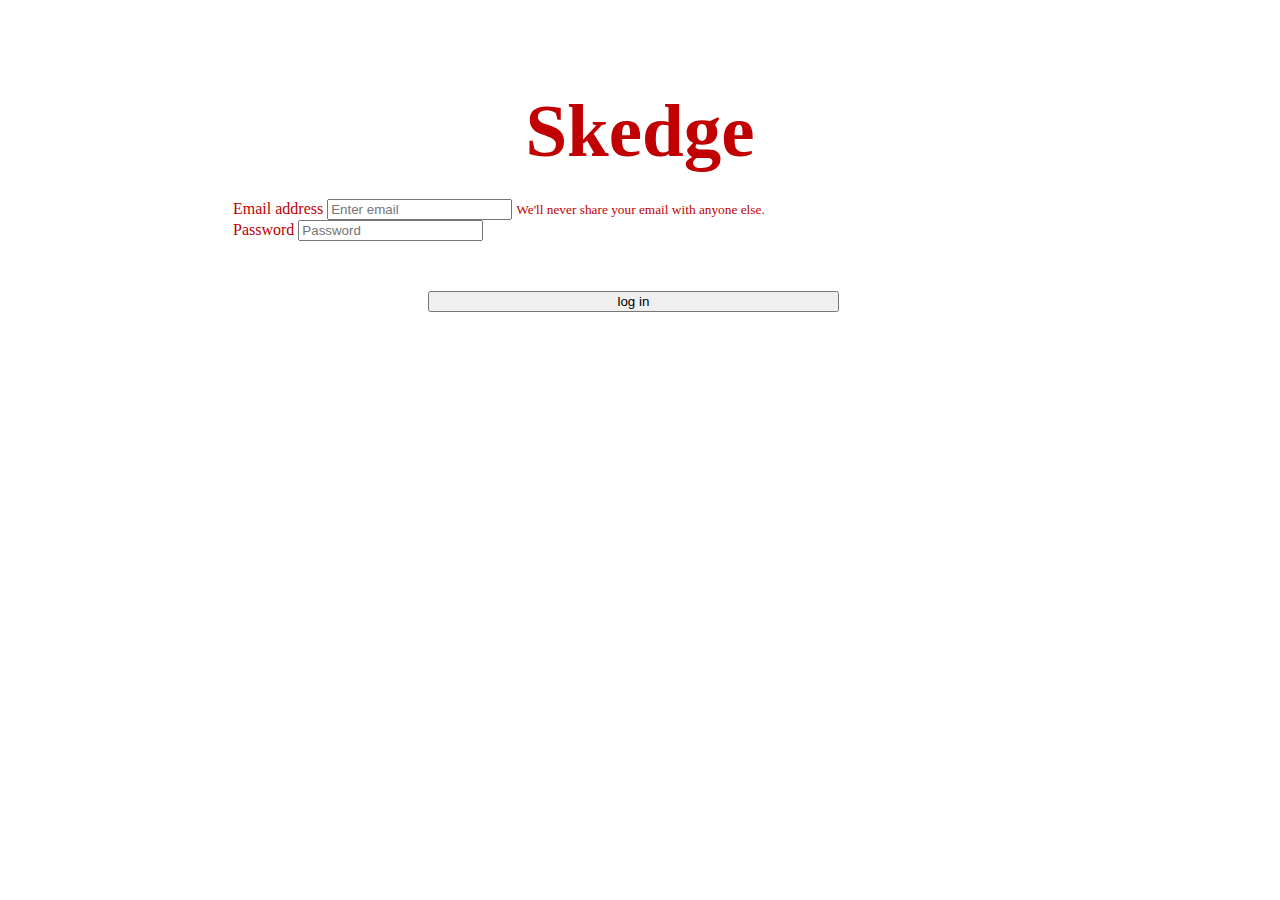
<file: Skedge/index.html>
<!--
  Description: This is the log in page that users first see before the onboarding
-->
<!-- Created by: Beryce -->
<!-- Last updated: December 9, 2018 -->

<!DOCTYPE html>
<html lang="en">

<head>
  <!-- Required meta tags -->
  <meta charset="utf-8" />
  <meta name="viewport" content="width=device-width, initial-scale=1, shrink-to-fit=no" />

  <!-- Bootstrap CSS -->
  <link rel="stylesheet" href="https://stackpath.bootstrapcdn.com/bootstrap/4.1.3/css/bootstrap.min.css" integrity="sha384-MCw98/SFnGE8fJT3GXwEOngsV7Zt27NXFoaoApmYm81iuXoPkFOJwJ8ERdknLPMO"
    crossorigin="anonymous" />
  <!-- Regular CSS file -->
  <link rel="stylesheet" href="loginstyle.css" />
  <link rel="stylesheet" href="main_style.css">
  <!-- <link rel="stylesheet" href="bootstrap-datepicker.standalone.css" /> -->
</head>

<h1>Skedge</h1>

<!--User name, password, submit-->
<div id="login_credentials">
  <form>
    <!--email-->
    <div class="form-group">
      <label for="exampleInputEmail1">Email address</label>
      <input type="email" class="form-control" id="exampleInputEmail1" aria-describedby="emailHelp" placeholder="Enter email">
      <small id="emailHelp" class="form-text text-muted">We'll never share your email with anyone else.</small>
    </div>
    <!--password-->
    <div class="form-group">
      <label for="exampleInputPassword1">Password</label>
      <input type="password" class="form-control" id="exampleInputPassword1" placeholder="Password">
    </div>
    <!--button to submit-->
    <button type="button" class="btn btn-md btn-primary log-in" id="login" onclick=validate()>log
      in</button>
    <!--error message if wrong email entered-->
    <div id="message">
      <h6>Incorrect email or password entered.</h6>
    </div>
</div>

<body>
  <!-- Optional JavaScript -->
  <!-- jQuery first, then Popper.js, then Bootstrap JS -->
  <script src="https://code.jquery.com/jquery-3.3.1.slim.min.js" integrity="sha384-q8i/X+965DzO0rT7abK41JStQIAqVgRVzpbzo5smXKp4YfRvH+8abtTE1Pi6jizo"
    crossorigin="anonymous"></script>
  <script src="https://cdnjs.cloudflare.com/ajax/libs/popper.js/1.14.3/umd/popper.min.js" integrity="sha384-ZMP7rVo3mIykV+2+9J3UJ46jBk0WLaUAdn689aCwoqbBJiSnjAK/l8WvCWPIPm49"
    crossorigin="anonymous"></script>
  <!-- <script src="book_an_event.js"></script> -->
  <script src="https://stackpath.bootstrapcdn.com/bootstrap/4.1.3/js/bootstrap.min.js" integrity="sha384-ChfqqxuZUCnJSK3+MXmPNIyE6ZbWh2IMqE241rYiqJxyMiZ6OW/JmZQ5stwEULTy"
    crossorigin="anonymous"></script>
  <!-- <script src="https://cdn.jsdelivr.net/npm/pikaday/pikaday.js"></script> -->
  <script src="loginjs.js"></script>
</body>

</html>
</file>
<file: Skedge/loginstyle.css>
#login_credentials {
    width: 65%;
    margin-top: 25px;
    margin-left: 225px;
}

.log-in {
    width: 50%;
    margin-left: 195px;
    margin-top: 50px;
}

#message {
    margin-left: 250px;
    display: none;
}
</file>
<file: Skedge/main_style.css>
body {
  color: #c00001;
}

h1 {
  text-align: center;
  width: 800px;
  margin: auto;
  padding-top: 80px;
  font-size: 75px;
}

.container {
  margin-top: 50px;
}

#header {
  text-align: center;
  width: 800px;
  margin: auto;
  padding-top: 30px;
  padding-bottom: 40px;
  font-size: 75px;
  color: #C00001;
}

#subheader {
  text-align: center;
  width: 700px;
  margin: auto;
  padding-top: 5px;
  padding-bottom: 20px;
  font-size: 28px;
}

.upcoming {
  padding-top: 15px;
}

/*user profile page*/

.tab-title {
  font-size: 25px;
}

#events {
  font-size: 20px;
  width: 100%;
  margin-bottom: 50px;
}

.event-item {
  box-shadow: 0 4px 8px 0 rgba(0, 0, 0, 0.2), 0 6px 20px 0 #f4f4f4;
  height: 75px;
  margin-bottom: 20px;
}

.event-item p {
  color: black;
}

.event-item p,
.event-profile p {
  padding: 15px;
  float: left;
  margin-top: 10px;
}

.event-time {
  background-color: #FF6260;
  border-radius: 25px;
  color: white;
  width: 20%;
  font-size: 10px;
  float: right;
  margin-top: 20px;
  margin-right: 40px;
}

.event-time p {
  padding: 0px;
  /*margin-left: 35%;*/
  float: none;
  text-align: center;
  /*margin-top: 10px;*/
  /*margin-bottom: 10px;*/
  font-size: 15px;
}

.event_edit {
  text-align: center;
  padding-top: 5px;
  padding-bottom: 5px;
  font-size: 10px;
}

#book_button {
  margin-bottom: 5%;
}

.tabDiv {
  margin-left: 32%;
  padding-top: 5%;
}

#sidebar {
  position: fixed;
  /*padding-top: 20px;*/
}

#pastEvents {
  margin-bottom: 10%;
}

/*calendar page*/

#events {
  font-size: 20px;
  width: 100%;
  margin-bottom: 50px;
}

.event-item_c {
  box-shadow: 0 4px 8px 0 rgba(0, 0, 0, 0.2), 0 6px 20px 0 #f4f4f4;
  height: 75px;
  margin-bottom: 20px;
}

.event-item_c p,
.event-profile_c p {
  padding: 15px;
  float: left;
  margin-top: 10px;
}

.event-time_c {
  background-color: #FF6260;
  border-radius: 25px;
  color: white;
  width: 35%;
  font-size: 10px;
  float: right;
  margin-top: 12px;
  margin-right: 20%;
}

#events_c {
  margin-bottom: 10%;
}

.event-time_c p {
  padding: 0px;
  margin-left: 25px;
  margin-top: 10px;
  margin-bottom: 10px;
}


.event-profile_c {
  height: 75px;
  margin-bottom: 20px;
}

.event-profile>.event-time {
  margin-left: 25%;
}

.navbar-brand {
  color: #C00001;
}

.navbar-brand:hover {
  color: #C00001;
}

.nav-link {
  color: black;
}

.nav-link:hover {
  color: #C00001
}

/* from https://mdbootstrap.com/docs/jquery/tables/scroll/ */

#calendar {
  display: block;
  max-height: 400px;
  overflow-y: auto;
  -ms-overflow-style: -ms-autohiding-scrollbar;
}

#onboard {
  background-color: #F5A423;
  border-color: #F5A423;
  margin-left: 46%;
  margin-top: 20px;
  margin-bottom: 40px;
}

#calendar-month {
  text-align: center;
  margin-bottom: 5%;
}

#week-button, #month-button {
  background-color: #C00001;
  border-color: #C00001;
  margin-bottom: 10px;
}

#week-button:focus, #week-button:active, #month-button:focus, #month-button:active {
  outline-color: none !important;
  box-shadow: none !important;
  background-color: #750a0b;
}

#calendar-month-name {
  margin-top: 5px;
  margin-left: 30%;
}

#calendar-button-div {
}

/*for nav bar dropdown on profile img*/

.dropbtn:hover,
.dropbtn:focus {
  background-color: #f4d442;
}

.dropdown {
  position: relative;
  display: inline-block;
}

.dropdown-content {
  display: none;
  position: absolute;
  margin-left: -150px;
  background-color: #f1f1f1;
  min-width: 160px;
  overflow: auto;
  box-shadow: 0px 8px 16px 0px rgba(0, 0, 0, 0.2);
  z-index: 1;
}

.dropdown-content a {
  color: black;
  padding: 12px 16px;
  text-decoration: none;
  display: block;
}

.dropdown a:hover {
  background-color: #f4d442;
}

.show {
  display: block;
}
</file>
